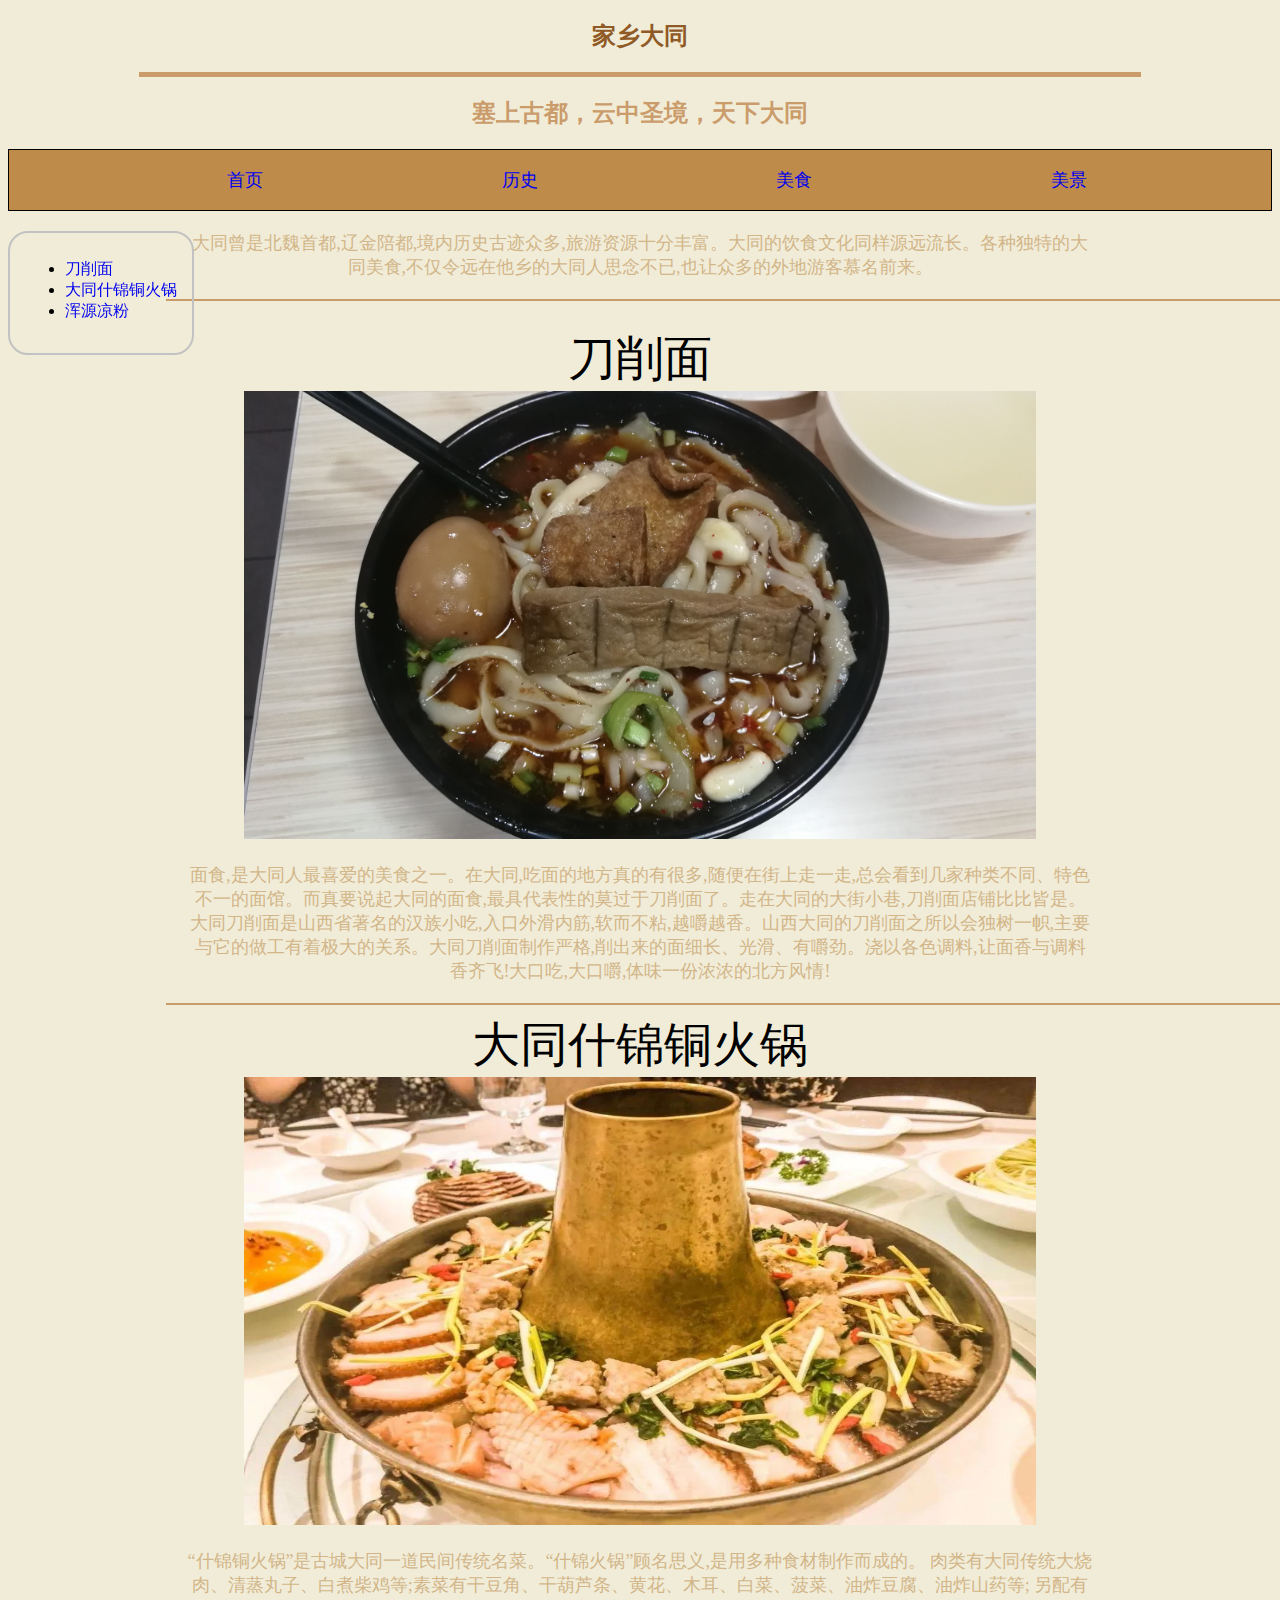
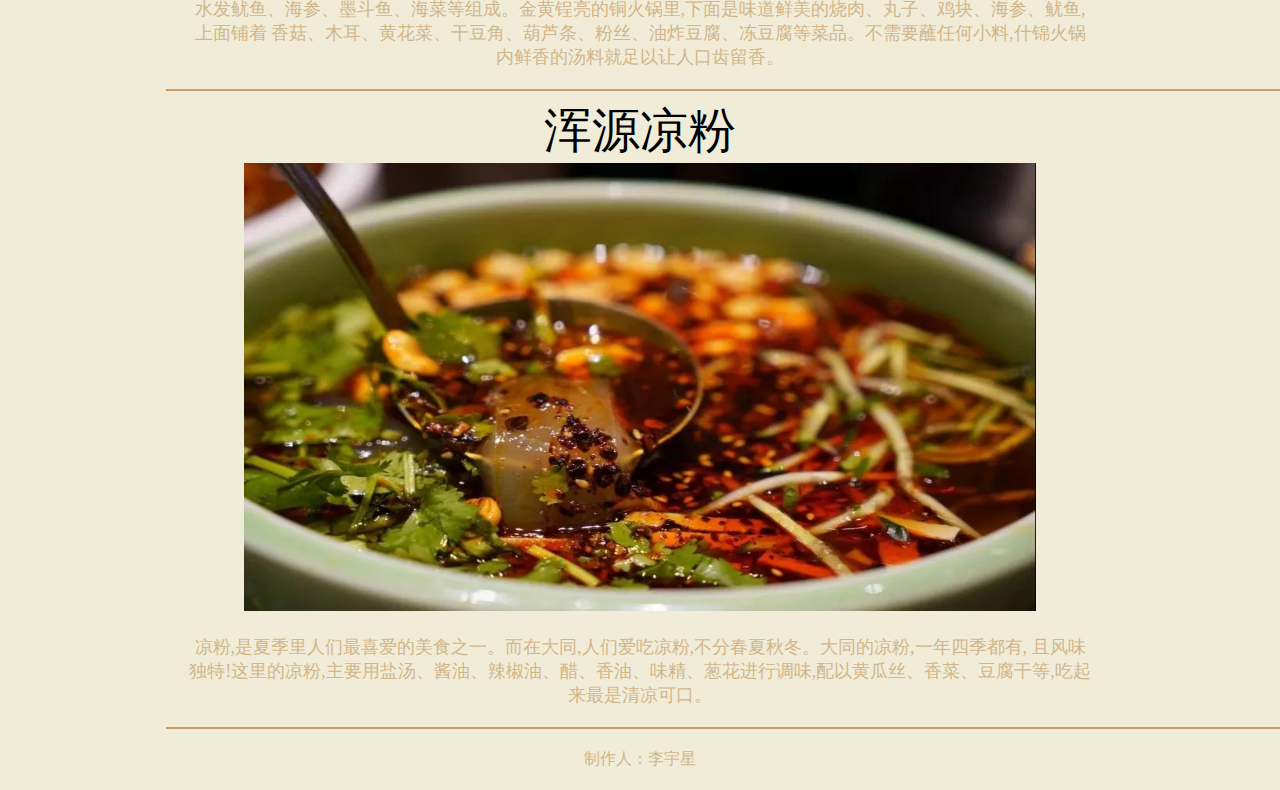
<file: food.html>
<!DOCTYPE html>
<html lang="zh">
    <head>
        <title>大同美食</title>
        <meta charset="UTF-8">
        <link rel="stylesheet" href="css/style.css" type="text/css" media="all">  
        <link rel="stylesheet" href="css/index.css" type="text/css">
        <link rel="stylesheet" href="css/history.css" type="text/css">
    </head>
    <body> 
        <center><h2 style="color:#905a26">家乡大同</h2></center>
        <hr width="1000" color=#cb9c6b size=5>
        <center><h2 style="color:#cb9c6b">塞上古都，云中圣境，天下大同</h2></center>
         <header>
        <!--nav也是HTML5中的新标签，用来定义导航中的链接-->
             <center>
            <nav>
                <ul>
                    <li><a href="index.html">首页</a></li>
                    <li><a href="history.html">历史</a></li>
                    <li><a href="food.html">美食</a></li>
                    <li><a href="scenery.html">美景</a></li>
                </ul>
        
            </nav>
            </center>
        </header>
        <aside>
            <ul>
                <li><a href="#1">刀削面</a></li>
                <li><a href="#2">大同什锦铜火锅</a></li>
                <li><a href="#3">浑源凉粉</a></li>
            </ul>
        </aside>
        <article>
        <p style=color:#d2b689 align="center"><font size=4>
            大同曾是北魏首都,辽金陪都,境内历史古迹众多,旅游资源十分丰富。大同的饮食文化同样源远流长。各种独特的大同美食,不仅令远在他乡的大同人思念不已,也让众多的外地游客慕名前来。
        </font></p>
      
        <hr width="1200" color=#cb9c6b >
        <center>
        <br>
        <a name="1"><font size="7">刀削面</font></a>
            <br>
            <img src="images/刀削面.jpg" width="792px" height="448px"/>
            <br>
            <p  style=color:#d2b689><font size="4">
                面食,是大同人最喜爱的美食之一。在大同,吃面的地方真的有很多,随便在街上走一走,总会看到几家种类不同、特色不一的面馆。而真要说起大同的面食,最具代表性的莫过于刀削面了。走在大同的大街小巷,刀削面店铺比比皆是。大同刀削面是山西省著名的汉族小吃,入口外滑内筋,软而不粘,越嚼越香。山西大同的刀削面之所以会独树一帜,主要与它的做工有着极大的关系。大同刀削面制作严格,削出来的面细长、光滑、有嚼劲。浇以各色调料,让面香与调料香齐飞!大口吃,大口嚼,体味一份浓浓的北方风情!
            </font></p>
            <hr width="1200" color=#cb9c6b >
        <a name="2"><font size="7">大同什锦铜火锅</font></a>
            <br>
            <img src="images/大同铜火锅.jpg" width="792px" height="448px"/>
            <br>
            <p  style=color:#d2b689><font size="4">“什锦铜火锅”是古城大同一道民间传统名菜。“什锦火锅”顾名思义,是用多种食材制作而成的。
                肉类有大同传统大烧肉、清蒸丸子、白煮柴鸡等;素菜有干豆角、干葫芦条、黄花、木耳、白菜、菠菜、油炸豆腐、油炸山药等;
                另配有水发鱿鱼、海参、墨斗鱼、海菜等组成。金黄锃亮的铜火锅里,下面是味道鲜美的烧肉、丸子、鸡块、海参、鱿鱼,上面铺着
                香菇、木耳、黄花菜、干豆角、葫芦条、粉丝、油炸豆腐、冻豆腐等菜品。不需要蘸任何小料,什锦火锅内鲜香的汤料就足以让人口齿留香。
            </font></p>
            <hr width="1200" color=#cb9c6b >
        <a name="3"><font size="7">浑源凉粉</font></a>
            <br>
            <img src="images/浑源凉粉.jpg" width="792px" height="448px"/>
            <br>
            <p  style=color:#d2b689><font size="4">凉粉,是夏季里人们最喜爱的美食之一。而在大同,人们爱吃凉粉,不分春夏秋冬。大同的凉粉,一年四季都有,
                且风味独特!这里的凉粉,主要用盐汤、酱油、辣椒油、醋、香油、味精、葱花进行调味,配以黄瓜丝、香菜、豆腐干等,吃起来最是清凉可口。
            </font></p>
            <hr width="1200" color=#cb9c6b >
        </center>
    </article>
    <footer>
        <p style=color:#d2b689>制作人：李宇星</p>
    </footer>
    </body>
</html>
</file>
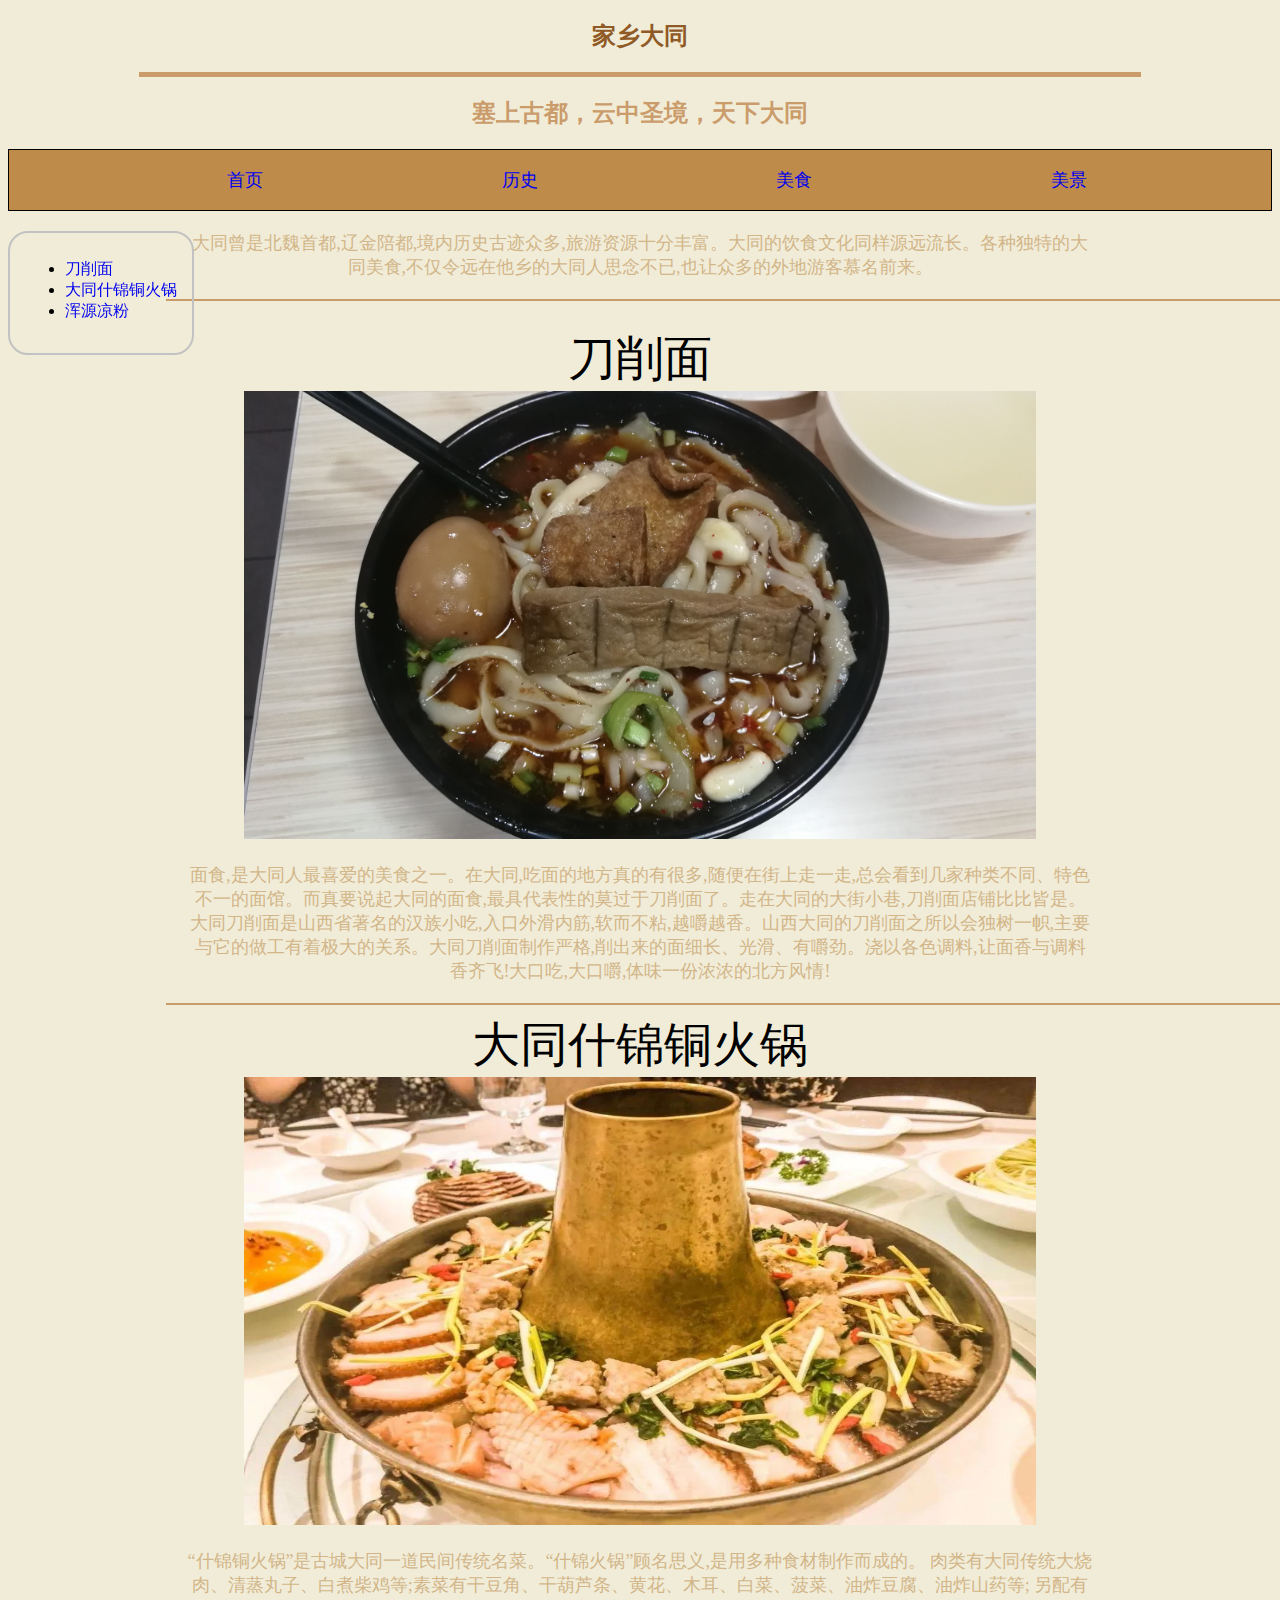
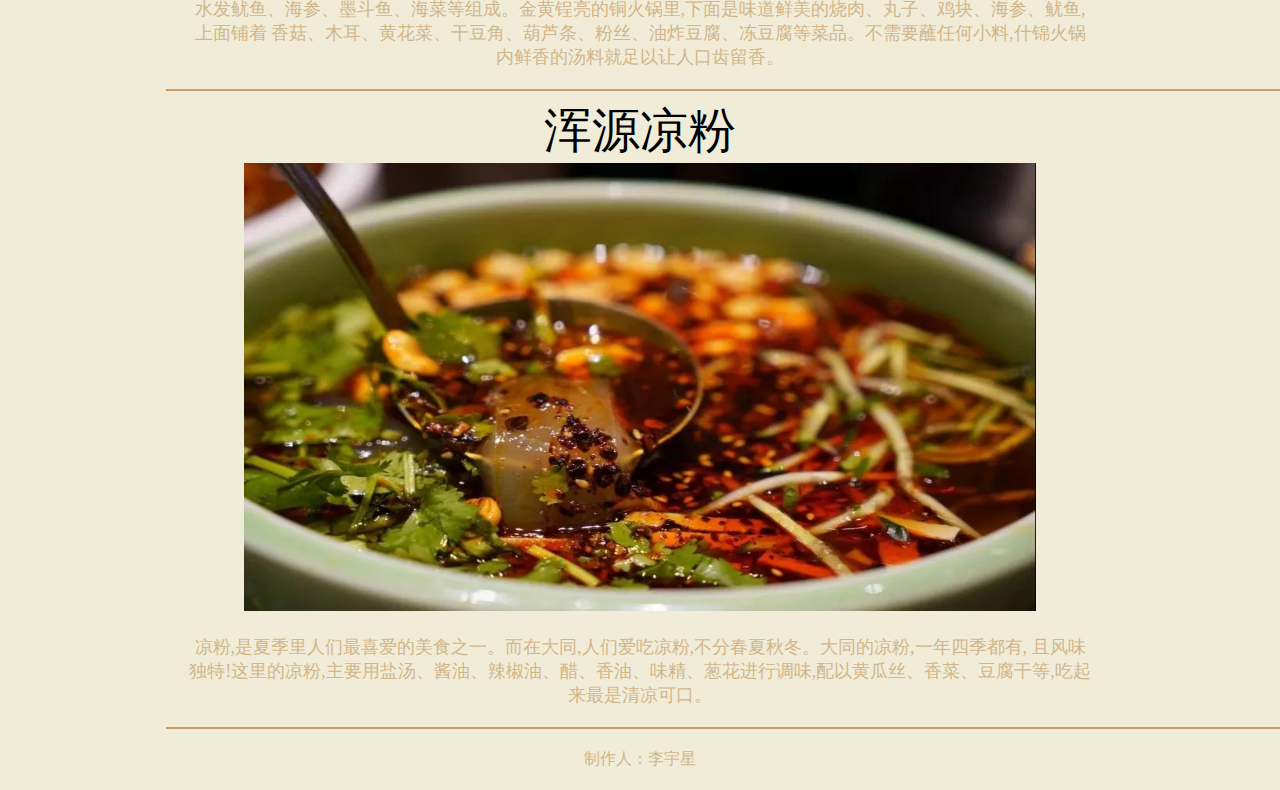
<file: 美食.html>
<!DOCTYPE html>
<html lang="zh">
    <head>
        <title>大同美食</title>
        <meta charset="UTF-8">
        <link rel="stylesheet" href="css/style.css" type="text/css" media="all">  
        <link rel="stylesheet" href="css/index.css" type="text/css">
        <link rel="stylesheet" href="css/history.css" type="text/css">
    </head>
    <body> 
        <center><h2 style="color:#905a26">家乡大同</h2></center>
        <hr width="1000" color=#cb9c6b size=5>
        <center><h2 style="color:#cb9c6b">塞上古都，云中圣境，天下大同</h2></center>
         <header>
        <!--nav也是HTML5中的新标签，用来定义导航中的链接-->
             <center>
            <nav>
                <ul>
                    <li><a href="首页.html">首页</a></li>
                    <li><a href="历史.html">历史</a></li>
                    <li><a href="美食.html">美食</a></li>
                    <li><a href="风景.html">美景</a></li>
                </ul>
        
            </nav>
            </center>
        </header>
        <aside>
            <ul>
                <li><a href="#1">刀削面</a></li>
                <li><a href="#2">大同什锦铜火锅</a></li>
                <li><a href="#3">浑源凉粉</a></li>
            </ul>
        </aside>
        <article>
        <p style=color:#d2b689 align="center"><font size=4>
            大同曾是北魏首都,辽金陪都,境内历史古迹众多,旅游资源十分丰富。大同的饮食文化同样源远流长。各种独特的大同美食,不仅令远在他乡的大同人思念不已,也让众多的外地游客慕名前来。
        </font></p>
      
        <hr width="1200" color=#cb9c6b >
        <center>
        <br>
        <a name="1"><font size="7">刀削面</font></a>
            <br>
            <img src="images/刀削面.jpg" width="792px" height="448px"/>
            <br>
            <p  style=color:#d2b689><font size="4">
                面食,是大同人最喜爱的美食之一。在大同,吃面的地方真的有很多,随便在街上走一走,总会看到几家种类不同、特色不一的面馆。而真要说起大同的面食,最具代表性的莫过于刀削面了。走在大同的大街小巷,刀削面店铺比比皆是。大同刀削面是山西省著名的汉族小吃,入口外滑内筋,软而不粘,越嚼越香。山西大同的刀削面之所以会独树一帜,主要与它的做工有着极大的关系。大同刀削面制作严格,削出来的面细长、光滑、有嚼劲。浇以各色调料,让面香与调料香齐飞!大口吃,大口嚼,体味一份浓浓的北方风情!
            </font></p>
            <hr width="1200" color=#cb9c6b >
        <a name="2"><font size="7">大同什锦铜火锅</font></a>
            <br>
            <img src="images/大同铜火锅.jpg" width="792px" height="448px"/>
            <br>
            <p  style=color:#d2b689><font size="4">“什锦铜火锅”是古城大同一道民间传统名菜。“什锦火锅”顾名思义,是用多种食材制作而成的。
                肉类有大同传统大烧肉、清蒸丸子、白煮柴鸡等;素菜有干豆角、干葫芦条、黄花、木耳、白菜、菠菜、油炸豆腐、油炸山药等;
                另配有水发鱿鱼、海参、墨斗鱼、海菜等组成。金黄锃亮的铜火锅里,下面是味道鲜美的烧肉、丸子、鸡块、海参、鱿鱼,上面铺着
                香菇、木耳、黄花菜、干豆角、葫芦条、粉丝、油炸豆腐、冻豆腐等菜品。不需要蘸任何小料,什锦火锅内鲜香的汤料就足以让人口齿留香。
            </font></p>
            <hr width="1200" color=#cb9c6b >
        <a name="3"><font size="7">浑源凉粉</font></a>
            <br>
            <img src="images/浑源凉粉.jpg" width="792px" height="448px"/>
            <br>
            <p  style=color:#d2b689><font size="4">凉粉,是夏季里人们最喜爱的美食之一。而在大同,人们爱吃凉粉,不分春夏秋冬。大同的凉粉,一年四季都有,
                且风味独特!这里的凉粉,主要用盐汤、酱油、辣椒油、醋、香油、味精、葱花进行调味,配以黄瓜丝、香菜、豆腐干等,吃起来最是清凉可口。
            </font></p>
            <hr width="1200" color=#cb9c6b >
        </center>
    </article>
    <footer>
        <p style=color:#d2b689>制作人：李宇星</p>
    </footer>
    </body>
</html>
</file>
<file: css/style.css>
body{
    background-color: #f1ecd8;

}
body a{text-decoration: none;  }
    header{
        overflow: hidden;   /*overflow 属性规定当内容溢出元素框时发生的事情，这里设置为溢出的话就不显示*/
        background-color: #be8b4b;
        border: 1px solid black;
 #ebeee7 #74bf02 #e5cd61
      
    }
        /*下面运用了css中的后代选择器*/
        header nav{
            font-size: large;
        }
            header nav ul li{
                display: inline;
                /*内边距*/
                padding: 0 20px 20px 14px;
                /*外边框*/
                margin: 0 100px;
                
            }
                


    section { 
	
        background-color: ;
        border: 1px solid blue;
        border: 1px solid black;
       

        /*外边距*/
        margin: 5px 0;
    }
    .clearfix:after {
        /*通过给父元素添加 clearfix 类,实现父元素包围浮动图片的效果*/
        content: ".";
        display: block;
        height: 0;
        visibility: hidden;
        clear: both;
    }
        .leftPic {
            float: left;
            margin: 10px;
        }
     
        p {
            /*边框*/
            border: #cb9c6b 2px;

            /*内边距*/
            padding: 10px;

            /*外边距*/
            margin: 10px;
        }
        footer{border: 1px solid ;}
    
    footer{
        text-align: center;
        background-color:  ;
       border:#d2b689;
        margin: 5px 0 0 0;
    }
</file>
<file: css/index.css>
.showPic ul{
    text-align: center;
}
.showPic ul li{
    display: inline;
}
</file>
<file: css/history.css>
aside{
    position: fixed;

    /*边框*/
    border: 2px solid rgb(194, 194, 194);
    border-radius: 20px;

    /*内边距*/
    padding: 10px 15px 15px 15px;

    /*外边距*/
    margin: 20px 0 0 0;

}

article{
    width:75%;
margin:0 auto;
    float: ;
}
</file>
